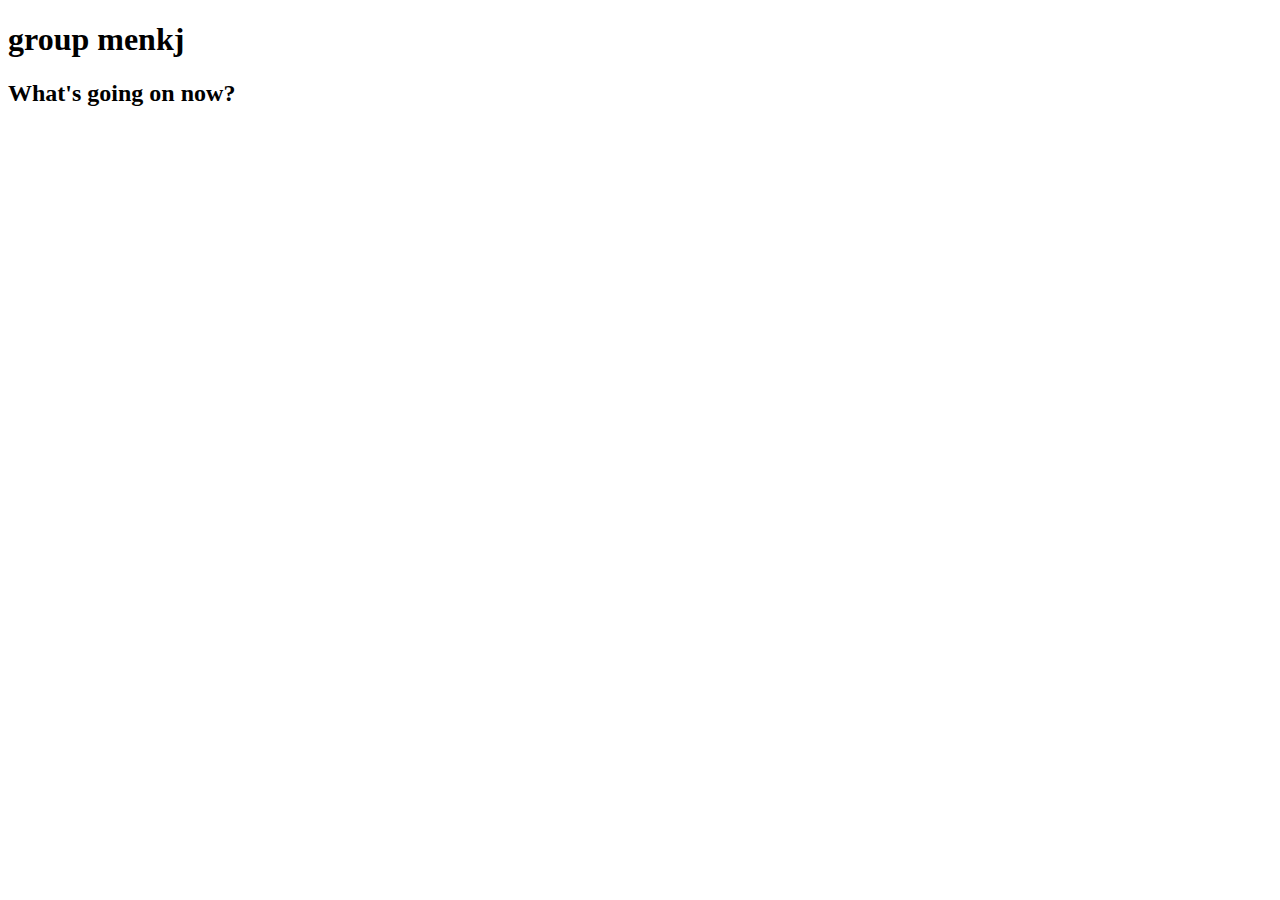
<file: FOODBLOG/pages/school.html>
<!DOCTYPE html>
<html lang="en">
  <head>
    <meta charset="UTF-8" />
    <meta name="viewport" content="width=device-width, initial-scale=1.0" />
    <title>Document</title>
  </head>
  <body>
    <h1>group menkj</h1>
    <h2>What's going on now?</h2>
  </body>
</html>
</file>
